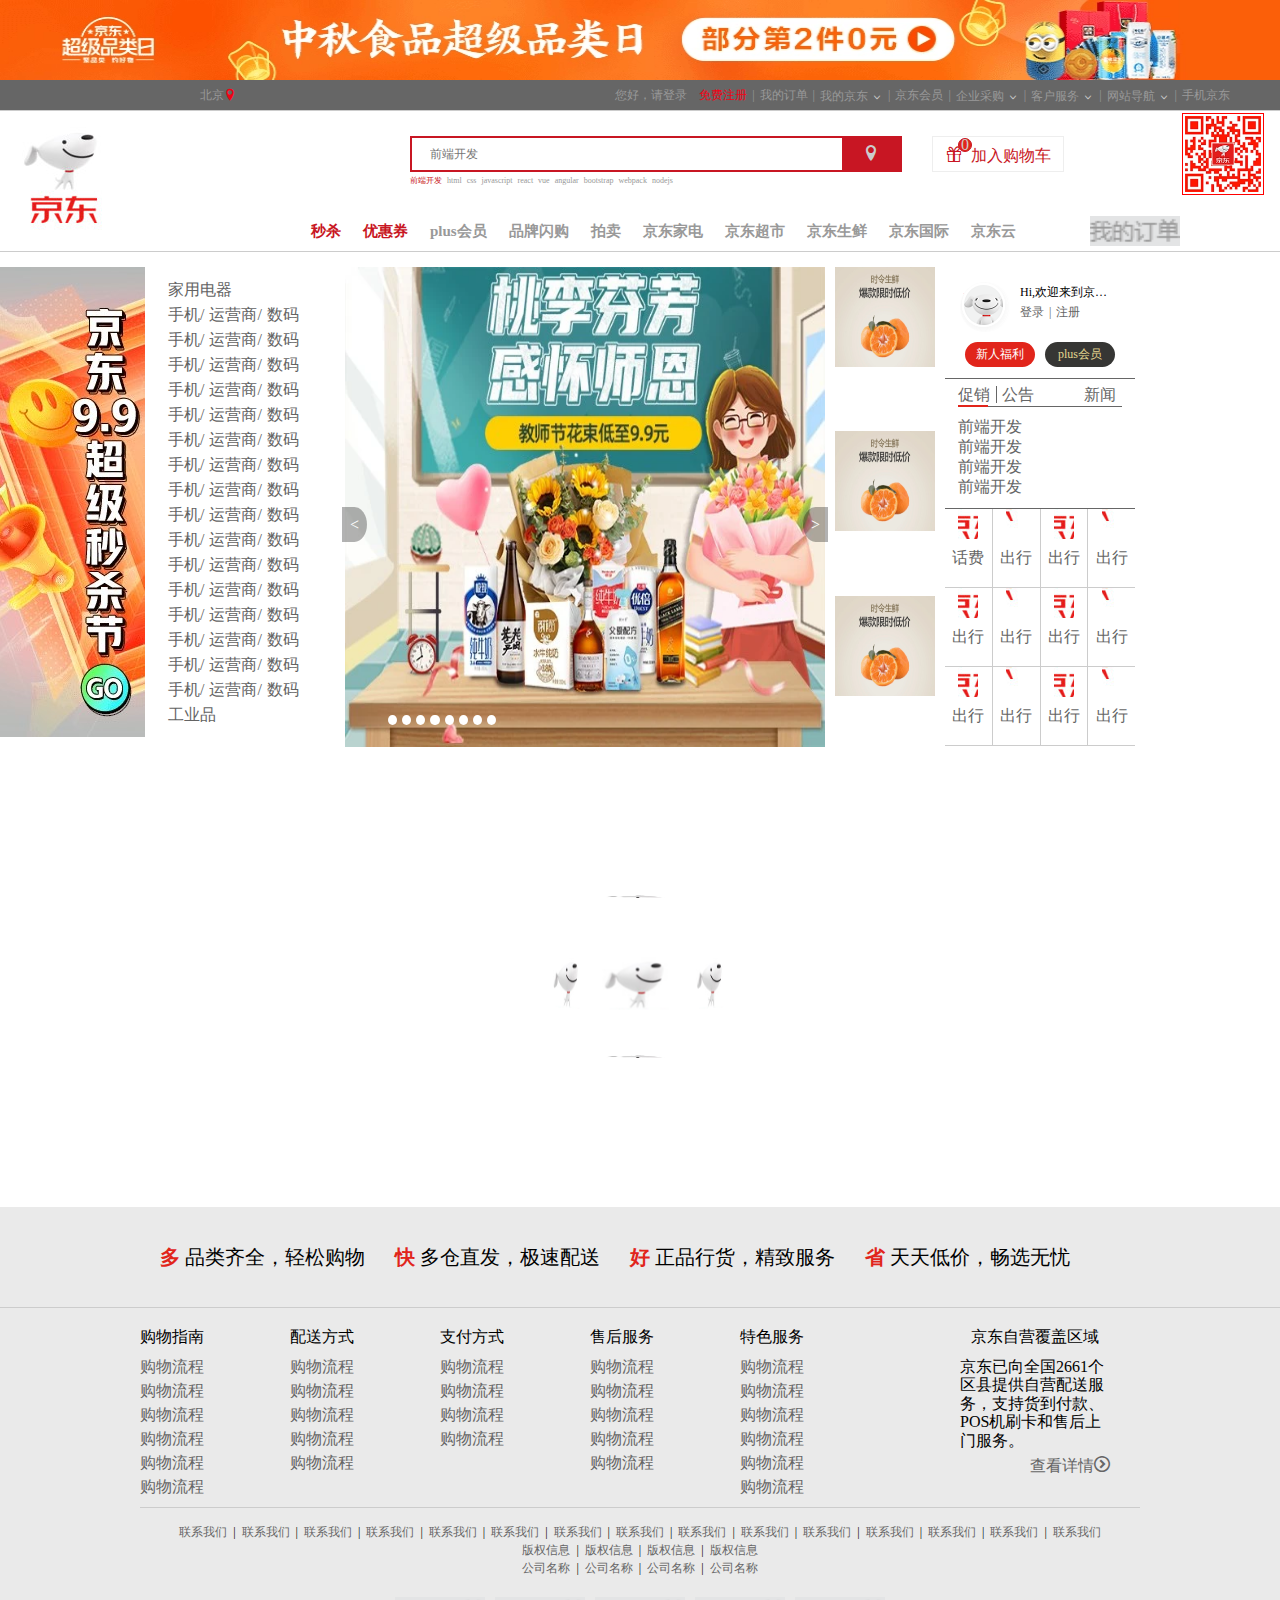
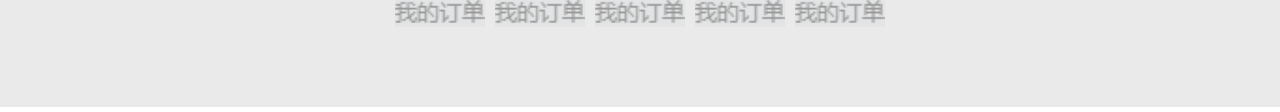
<file: excise_JD/index.html>
<!DOCTYPE html>
<html lang="en">
<head>
    <meta charset="UTF-8">
    <meta http-equiv="X-UA-Compatible" content="IE=edge">
    <meta name="viewport" content="width=device-width, initial-scale=1.0">
    <link rel="stylesheet" href="css/normalize.css">  <!-- css注释 -->
    <link rel="stylesheet" href="css/base.css">
    <link rel="stylesheet" href="css/index.css">
    <link rel="stylesheet" href="css/rot.css">
    <link rel="shortcut icon" href="favicon.ico" type="image/x-icon">  <!--网页图标 -->

    <title>京东(JD.COM)-正品低价、品质保障、配送及时、轻松购物！</title>
    <meta name="viewport" content="width=device-width, initial-scale=1.0, maximum-scale=1.0, user-scalable=yes"/>
    <meta name="description"
          content="京东JD.COM-专业的综合网上购物商城，为您提供正品低价的购物选择、优质便捷的服务体验。商品来自全球数十万品牌商家，囊括家电、手机、电脑、服装、居家、母婴、美妆、个护、食品、生鲜等丰富品类，满足各种购物需求。"/>
    <meta name="Keywords" content="网上购物,网上商城,家电,手机,电脑,服装,居家,母婴,美妆,个护,食品,生鲜,京东"/>
</head>
<body>
    <!-- 顶端 -->
    <header>
        <div class="w">
            <a href="https://prodev.jd.com/mall/active/3LgzJtYxvSqCYReKnD2SnmVxTyqQ/index.html?babelChannel=ttt63&extension_id=[base64]&jd_pop=98d007d9-390a-4170-b1c5-8ce11dc4209a&abt=2">
                <img src="jd-top.png" alt="" width=100% height="80px">
            </a>
        </div>
    </header>
    <!-- 导航栏 -->
    <div class="shortcut">
        <div class="w">
            <ul class="fl city">
                <li>北京</li>
                <i class="f10"></i>
            </ul>
            <ul class="fr index">
                <li>
                    <a href="#">您好，请登录</a>
                     &nbsp;&nbsp;
                    <a href="#" class="f10">免费注册</a>
                </li>
                <li class="space">|</li>
                <li>
                    <a href="#">我的订单</a>
                </li>
                <li class="space">|</li>
                <li>
                    <a href="#">我的京东</a>
                    <i></i>
                </li>
                <li class="space">|</li>
                <li>
                    <a href="#">京东会员</a>
                </li>
                <li class="space">|</li>
                <li>
                    <a href="#">企业采购</a>
                    <i></i>
                </li>
                <li class="space">|</li>
                <li>
                    <a href="#">客户服务</a>
                    <i></i>
                </li>
                <li class="space">|</li>
                <li>
                    <a href="#">网站导航</a>
                    <i></i>
                </li>
                <li class="space">|</li>
                <li>
                    <a href="#" class="mobile">手机京东
                        <img src="images/jd.png" alt="">
                    </a>
                </li>
            </ul>
        </div>
        
    </div>
    <div class="middle">
        <div class="logo">
            <h1 >
                <a href="#"></a>
            </h1>
        </div>
        <!-- 搜索框 -->
        <div class="form">
            <input type="text" placeholder="前端开发">
            <button><i></i></button>
        </div>
        <!-- 购物车 -->
        <div class="shopCar">
            <a href="#">
                <i></i>
                <span>0</span>
                加入购物车                
            </a>
        </div>
        <!-- 关键字 -->
        <div class="hotwords">
            <a href="#" class="f10">前端开发</a>
            <a href="#">html</a>
            <a href="#">css</a>
            <a href="#">javascript</a>
            <a href="#">react</a>
            <a href="#">vue</a>
            <a href="#">angular</a>
            <a href="#">bootstrap</a>
            <a href="#">webpack</a>
            <a href="#">nodejs</a>
        </div>
        <!-- 子栏目 -->
        <div class="navitems">
            <ul>
                <li><a href="#" class="f10">秒杀</a></li>
                <li><a href="#" class="f10">优惠券</a></li>
                <li><a href="#">plus会员</a></li>
                <li><a href="#">品牌闪购</a></li>
            </ul>
            <ul>
                <li><a href="#">拍卖</a> </li>
                <li><a href="#">京东家电</a> </li>
                <li><a href="#">京东超市</a> </li>
                <li><a href="#">京东生鲜</a> </li>
                <li><a href="#">京东国际</a> </li>
                <li><a href="#">京东云</a> </li>
            </ul>
        </div>
        <!-- 广告位 -->
        <div class="super">
            <a href="#"><img src="images/super.png" alt=""></a>
        </div>
    </div>
    <!-- 中间部分 -->
    <div class="grid">
        <div class="grid-col1 fl">
            <!-- 侧边广告 -->
            <div class="ad">
                <img src="images/ji617.jpg" alt="" class="ad-l">
                <img src="images/ji618.png" alt="" class="ad-r">

            </div>
            <!-- 边栏 -->
            <ul>
                <li><a href="#">家用电器</a></li>
                <li><a href="#">手机</a>/<a href="#">运营商</a>/<a href="#">数码</a></li>
                <li><a href="#">手机</a>/<a href="#">运营商</a>/<a href="#">数码</a></li>
                <li><a href="#">手机</a>/<a href="#">运营商</a>/<a href="#">数码</a></li>
                <li><a href="#">手机</a>/<a href="#">运营商</a>/<a href="#">数码</a></li>
                <li><a href="#">手机</a>/<a href="#">运营商</a>/<a href="#">数码</a></li>
                <li><a href="#">手机</a>/<a href="#">运营商</a>/<a href="#">数码</a></li>
                <li><a href="#">手机</a>/<a href="#">运营商</a>/<a href="#">数码</a></li>
                <li><a href="#">手机</a>/<a href="#">运营商</a>/<a href="#">数码</a></li>
                <li><a href="#">手机</a>/<a href="#">运营商</a>/<a href="#">数码</a></li>
                <li><a href="#">手机</a>/<a href="#">运营商</a>/<a href="#">数码</a></li>
                <li><a href="#">手机</a>/<a href="#">运营商</a>/<a href="#">数码</a></li>
                <li><a href="#">手机</a>/<a href="#">运营商</a>/<a href="#">数码</a></li>
                <li><a href="#">手机</a>/<a href="#">运营商</a>/<a href="#">数码</a></li>
                <li><a href="#">手机</a>/<a href="#">运营商</a>/<a href="#">数码</a></li>
                <li><a href="#">手机</a>/<a href="#">运营商</a>/<a href="#">数码</a></li>
                <li><a href="#">手机</a>/<a href="#">运营商</a>/<a href="#">数码</a></li>
                <li><a href="#">工业品</a></li>
            </ul>
        </div>
        <div class="grid-col2 fl">
            <!-- 中间部分大图 -->
            <div class="col2-l">
                <a href="#"><img src="images/l.jpg" alt=""></a>
                <a href="#" class="arrow-l"><</a>
                <a href="#" class="arrow-r">></a>
                <a href="#" class="circle">
                    <i></i>
                    <i></i>
                    <i></i>
                    <i></i>
                    <i></i>
                    <i></i>
                    <i></i>
                    <i></i>
                </a>
            </div>
            <!-- 右边三组小图 -->
            <div class="col2-r">
                <a href="#"><img src="images/r.jpg" alt=""></a>
                <a href="#"><img src="images/r.jpg" alt=""></a>
                <a href="#"><img src="images/r.jpg" alt=""></a>
            </div>
        </div>
        <div class="grid-col3 fr">
            <!-- 右侧上：注册/登录部分 -->
            <div class="user">
                <div class="logint">
                    Hi,欢迎来到京东！</br>
                    <a href="#">登录</a>
                    <i>|</i>
                    <a href="#">注册</a>
                    <img src="images/pic.PNG" alt="">
                </div>
                <div class="loginb">
                    <div class="loginbl"><a href="#">新人福利</a></div>
                    <div class="loginbr"><a href="#">plus会员</a></div>
                </div>
            </div>
            <!-- 右侧中：新闻部分 -->
            <div class="news">
                <div class="newst">
                    <a href="#" class="cuxiao">促销</a>
                    <a href="#" class="gg">公告</a>
                    <a href="#" class="more">新闻</a>
                    <div></div>
                </div>
                <div class="newsb">
                    <ul>
                        <li><a href="#">前端开发</a></li>
                        <li><a href="#">前端开发</a></li>
                        <li><a href="#">前端开发</a></li>
                        <li><a href="#">前端开发</a></li>
                    </ul>
                </div>

            </div>
            <!-- 右侧下：拓展部分 -->
            <div class="expands">
                <ul>
                    <li><i></i><a href="#">话费</a></li>
                    <li><i></i><a href="#">出行</a></li>
                    <li><i></i><a href="#">出行</a></li>
                    <li><i></i><a href="#">出行</a></li>
                    <li><i></i><a href="#">出行</a></li>
                    <li><i></i><a href="#">出行</a></li>
                    <li><i></i><a href="#">出行</a></li>
                    <li><i></i><a href="#">出行</a></li>
                    <li><i></i><a href="#">出行</a></li>
                    <li><i></i><a href="#">出行</a></li>
                    <li><i></i><a href="#">出行</a></li>
                    <li><i></i><a href="#">出行</a></li>

                </ul>
            </div>
        </div>
    </div>
    <!-- 无其他商品图，制作了一个三维旋转图 -->
    <div class="rotateimg">
        <div></div>
        <div></div>
        <div></div>
        <div></div>
        <div></div>
        <div></div>
        <div></div>
        <div></div>

    </div>

    <!-- 底部 -->
    <footer>
        <!-- 特色介绍 -->
        <div class="server">
            <ul>
                <div><li><h5>多</h5><p>品类齐全，轻松购物</p> </li></div>
                <div><li><h5>快</h5><p>多仓直发，极速配送</p> </li></div>
                <div><li><h5>好</h5><p>正品行货，精致服务</p> </li></div>
                <div><li><h5>省</h5><p>天天低价，畅选无忧</p> </li></div>
            </ul>
        </div>
        <!-- 帮助模块 -->
        <div class="help">
            <div class="fl">
                <dl>
                    <dt>购物指南</dt>
                    <dd><a href="#">购物流程</a> </dd>
                    <dd><a href="#">购物流程</a> </dd>
                    <dd><a href="#">购物流程</a> </dd>
                    <dd><a href="#">购物流程</a> </dd>
                    <dd><a href="#">购物流程</a> </dd>
                    <dd><a href="#">购物流程</a> </dd>
                </dl>
            </div>
            <div class="fl">
                <dl>
                    <dt>配送方式</dt>
                    <dd><a href="#">购物流程</a> </dd>
                    <dd><a href="#">购物流程</a> </dd>
                    <dd><a href="#">购物流程</a> </dd>
                    <dd><a href="#">购物流程</a> </dd>
                    <dd><a href="#">购物流程</a> </dd>
                </dl>
            </div>
            <div class="fl">
                <dl>
                    <dt>支付方式</dt>
                    <dd><a href="#">购物流程</a> </dd>
                    <dd><a href="#">购物流程</a> </dd>
                    <dd><a href="#">购物流程</a> </dd>
                    <dd><a href="#">购物流程</a> </dd>
                </dl>
            </div>
            <div class="fl">
                <dl>
                    <dt>售后服务</dt>
                    <dd><a href="#">购物流程</a> </dd>
                    <dd><a href="#">购物流程</a> </dd>
                    <dd><a href="#">购物流程</a> </dd>
                    <dd><a href="#">购物流程</a> </dd>
                    <dd><a href="#">购物流程</a> </dd>
                </dl>
            </div>
            <div class="fl">
                <dl>
                    <dt>特色服务</dt>
                    <dd><a href="#">购物流程</a> </dd>
                    <dd><a href="#">购物流程</a> </dd>
                    <dd><a href="#">购物流程</a> </dd>
                    <dd><a href="#">购物流程</a> </dd>
                    <dd><a href="#">购物流程</a> </dd>
                    <dd><a href="#">购物流程</a> </dd>
                </dl>
            </div>
            <div class="fr">
                <dl>
                    <dt>京东自营覆盖区域</dt>
                    <dd>京东已向全国2661个区县提供自营配送服务，支持货到付款、POS机刷卡和售后上门服务。</dd>
                    <dd><a href="#">查看详情<i></i></a></dd>
                </dl>
            </div>
        </div>
        <!-- 版权部分 -->
        <div class="copyright">
            <div class="ctop">
                <ul>
                    <li><a href="#">联系我们</a></li>
                    <li>|</li>
                    <li><a href="#">联系我们</a></li>
                    <li>|</li>
                    <li><a href="#">联系我们</a></li>
                    <li>|</li>
                    <li><a href="#">联系我们</a></li>
                    <li>|</li>
                    <li><a href="#">联系我们</a></li>
                    <li>|</li>
                    <li><a href="#">联系我们</a></li>
                    <li>|</li>
                    <li><a href="#">联系我们</a></li>
                    <li>|</li>
                    <li><a href="#">联系我们</a></li>
                    <li>|</li>
                    <li><a href="#">联系我们</a></li>   
                    <li>|</li>
                    <li><a href="#">联系我们</a></li> 
                    <li>|</li>
                    <li><a href="#">联系我们</a></li> 
                    <li>|</li>
                    <li><a href="#">联系我们</a></li> 
                    <li>|</li>
                    <li><a href="#">联系我们</a></li> 
                    <li>|</li>
                    <li><a href="#">联系我们</a></li> 
                    <li>|</li>
                    <li><a href="#">联系我们</a></li>            
                </ul>
            </div>
            <div class="cmid">
                <ul>
                    <li><a href="#">版权信息</a></li>
                    <li>|</li>
                    <li><a href="#">版权信息</a></li>
                    <li>|</li>
                    <li><a href="#">版权信息</a></li>
                    <li>|</li>
                    <li><a href="#">版权信息</a></li>
                </ul>
                <ul>
                    <li><a href="#">公司名称</a></li>
                    <li>|</li>
                    <li><a href="#">公司名称</a></li>
                    <li>|</li>
                    <li><a href="#">公司名称</a></li>
                    <li>|</li>
                    <li><a href="#">公司名称</a></li>
                </ul>
                <ul></ul>
            </div>
            <!-- 合作单位图片 -->
            <div class="footima">
                <ul>
                    <li><a href="#"><img src="images/super.png" alt=""></a> </li>
                    <li><a href="#"><img src="images/super.png" alt=""></a> </li>
                    <li><a href="#"><img src="images/super.png" alt=""></a> </li>
                    <li><a href="#"><img src="images/super.png" alt=""></a> </li>
                    <li><a href="#"><img src="images/super.png" alt=""></a> </li>

                </ul>
            </div>
        </div>

    </footer>

</body>
</html>
</file>
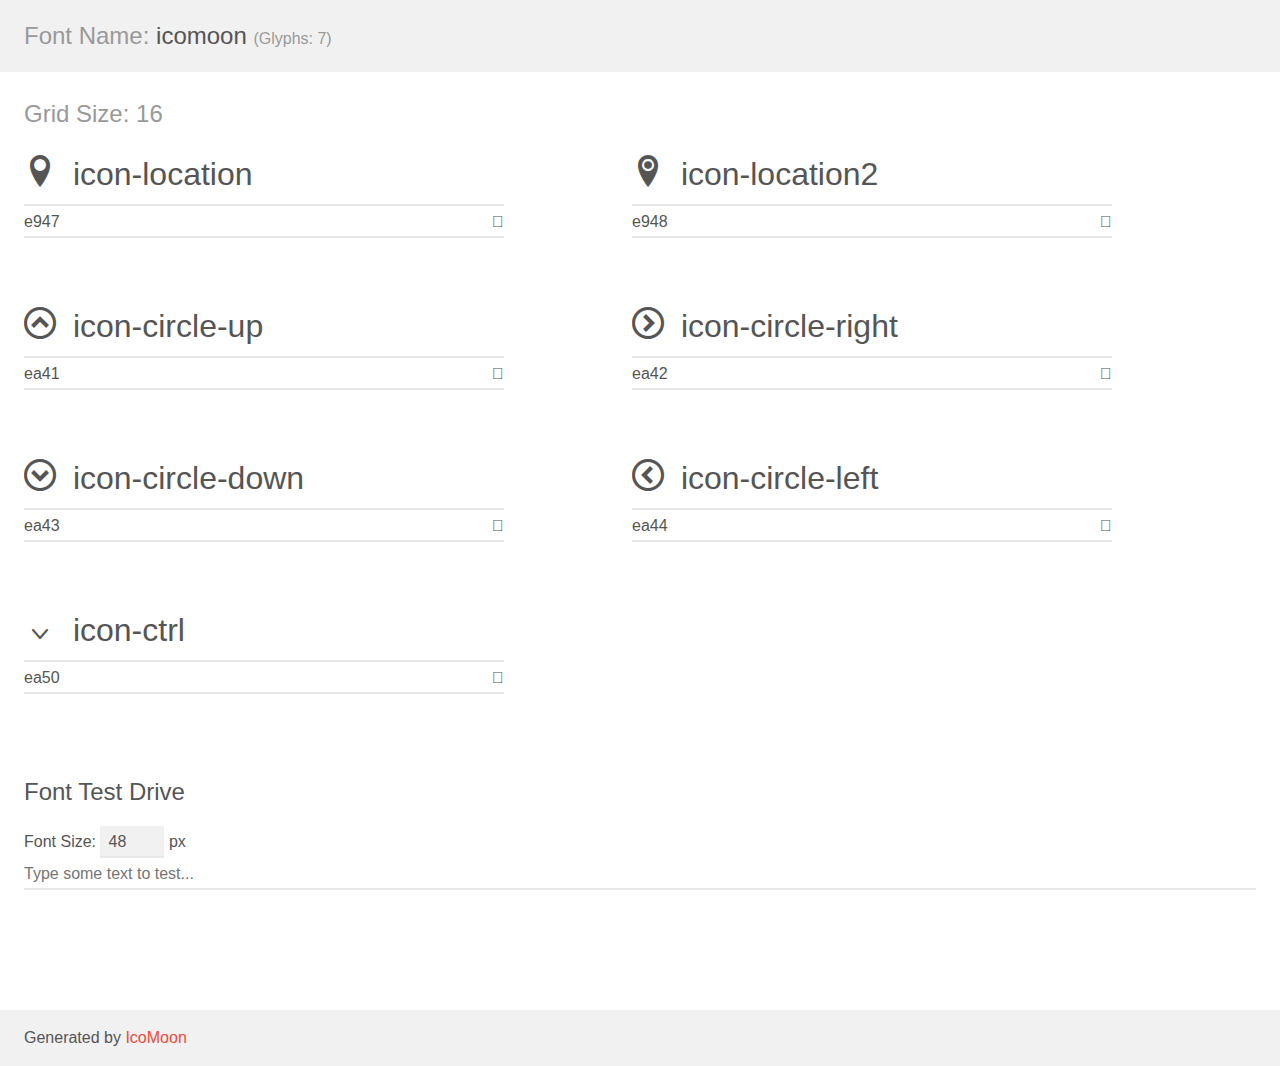
<file: excise_JD/icomoon/demo.html>
<!doctype html>
<html>
<head>
    <meta charset="utf-8">
    <title>IcoMoon Demo</title>
    <meta name="description" content="An Icon Font Generated By IcoMoon.io">
    <meta name="viewport" content="width=device-width, initial-scale=1">
    <link rel="stylesheet" href="demo-files/demo.css">
    <link rel="stylesheet" href="style.css"></head>
<body>
    <div class="bgc1 clearfix">
        <h1 class="mhmm mvm"><span class="fgc1">Font Name:</span> icomoon <small class="fgc1">(Glyphs:&nbsp;7)</small></h1>
    </div>
    <div class="clearfix mhl ptl">
        <h1 class="mvm mtn fgc1">Grid Size: 16</h1>
        <div class="glyph fs1">
            <div class="clearfix bshadow0 pbs">
                <span class="icon-location"></span>
                <span class="mls"> icon-location</span>
            </div>
            <fieldset class="fs0 size1of1 clearfix hidden-false">
                <input type="text" readonly value="e947" class="unit size1of2" />
                <input type="text" maxlength="1" readonly value="&#xe947;" class="unitRight size1of2 talign-right" />
            </fieldset>
            <div class="fs0 bshadow0 clearfix hidden-true">
                <span class="unit pvs fgc1">liga: </span>
                <input type="text" readonly value="location, map-marker" class="liga unitRight" />
            </div>
        </div>
        <div class="glyph fs1">
            <div class="clearfix bshadow0 pbs">
                <span class="icon-location2"></span>
                <span class="mls"> icon-location2</span>
            </div>
            <fieldset class="fs0 size1of1 clearfix hidden-false">
                <input type="text" readonly value="e948" class="unit size1of2" />
                <input type="text" maxlength="1" readonly value="&#xe948;" class="unitRight size1of2 talign-right" />
            </fieldset>
            <div class="fs0 bshadow0 clearfix hidden-true">
                <span class="unit pvs fgc1">liga: </span>
                <input type="text" readonly value="location2, map-marker2" class="liga unitRight" />
            </div>
        </div>
        <div class="glyph fs1">
            <div class="clearfix bshadow0 pbs">
                <span class="icon-circle-up"></span>
                <span class="mls"> icon-circle-up</span>
            </div>
            <fieldset class="fs0 size1of1 clearfix hidden-false">
                <input type="text" readonly value="ea41" class="unit size1of2" />
                <input type="text" maxlength="1" readonly value="&#xea41;" class="unitRight size1of2 talign-right" />
            </fieldset>
            <div class="fs0 bshadow0 clearfix hidden-true">
                <span class="unit pvs fgc1">liga: </span>
                <input type="text" readonly value="circle-up, up3" class="liga unitRight" />
            </div>
        </div>
        <div class="glyph fs1">
            <div class="clearfix bshadow0 pbs">
                <span class="icon-circle-right"></span>
                <span class="mls"> icon-circle-right</span>
            </div>
            <fieldset class="fs0 size1of1 clearfix hidden-false">
                <input type="text" readonly value="ea42" class="unit size1of2" />
                <input type="text" maxlength="1" readonly value="&#xea42;" class="unitRight size1of2 talign-right" />
            </fieldset>
            <div class="fs0 bshadow0 clearfix hidden-true">
                <span class="unit pvs fgc1">liga: </span>
                <input type="text" readonly value="circle-right, right5" class="liga unitRight" />
            </div>
        </div>
        <div class="glyph fs1">
            <div class="clearfix bshadow0 pbs">
                <span class="icon-circle-down"></span>
                <span class="mls"> icon-circle-down</span>
            </div>
            <fieldset class="fs0 size1of1 clearfix hidden-false">
                <input type="text" readonly value="ea43" class="unit size1of2" />
                <input type="text" maxlength="1" readonly value="&#xea43;" class="unitRight size1of2 talign-right" />
            </fieldset>
            <div class="fs0 bshadow0 clearfix hidden-true">
                <span class="unit pvs fgc1">liga: </span>
                <input type="text" readonly value="circle-down, down3" class="liga unitRight" />
            </div>
        </div>
        <div class="glyph fs1">
            <div class="clearfix bshadow0 pbs">
                <span class="icon-circle-left"></span>
                <span class="mls"> icon-circle-left</span>
            </div>
            <fieldset class="fs0 size1of1 clearfix hidden-false">
                <input type="text" readonly value="ea44" class="unit size1of2" />
                <input type="text" maxlength="1" readonly value="&#xea44;" class="unitRight size1of2 talign-right" />
            </fieldset>
            <div class="fs0 bshadow0 clearfix hidden-true">
                <span class="unit pvs fgc1">liga: </span>
                <input type="text" readonly value="circle-left, left5" class="liga unitRight" />
            </div>
        </div>
        <div class="glyph fs1">
            <div class="clearfix bshadow0 pbs">
                <span class="icon-ctrl"></span>
                <span class="mls"> icon-ctrl</span>
            </div>
            <fieldset class="fs0 size1of1 clearfix hidden-false">
                <input type="text" readonly value="ea50" class="unit size1of2" />
                <input type="text" maxlength="1" readonly value="&#xea50;" class="unitRight size1of2 talign-right" />
            </fieldset>
            <div class="fs0 bshadow0 clearfix hidden-true">
                <span class="unit pvs fgc1">liga: </span>
                <input type="text" readonly value="ctrl, control" class="liga unitRight" />
            </div>
        </div>
    </div>

    <!--[if gt IE 8]><!-->
    <div class="mhl clearfix mbl">
        <h1>Font Test Drive</h1>
        <label>
            Font Size: <input id="fontSize" type="number" class="textbox0 mbm"
            min="8" value="48" />
            px
        </label>
        <input id="testText" type="text" class="phl size1of1 mvl"
        placeholder="Type some text to test..." value=""/>
        <div id="testDrive" class="icon-" style="font-family: icomoon">&nbsp;
        </div>
    </div>
    <!--<![endif]-->
    <div class="bgc1 clearfix">
        <p class="mhl">Generated by <a href="https://icomoon.io/app">IcoMoon</a></p>
    </div>

    <script src="demo-files/demo.js"></script>
</body>
</html>
</file>
<file: excise_JD/css/base.css>
.w{
    width: 100%;
    margin: 0 auto;
}
@font-face {              /*声明字体 */
    font-family: 'icomoon';
    src:  url('../fonts/icomoon.eot?5e9p6o');
    src:  url('../fonts/icomoon.eot?5e9p6o#iefix') format('embedded-opentype'),
      url('../fonts/icomoon.ttf?5e9p6o') format('truetype'),
      url('../fonts/icomoon.woff?5e9p6o') format('woff'),
      url('../fonts/icomoon.svg?5e9p6o#icomoon') format('svg');
    font-weight: normal;
    font-style: normal;
    font-display: block;
  }


header{
    height: 80px;
    background-color: #200000;
}
*{
    margin: 0px;
    padding: 0px;
}
h1{
    margin: 0px;
    padding: 0px;
}
input,button{
    border: 0;
    outline: none;
}
ul{
    list-style: none;
}

.fl{
    float: left;
}
.fr{
    float: right;
}
/* 导航栏 */
.shortcut{
    background-color: #666;
    height: 30px;
    line-height: 30px;
    font-size: 12px;
    color:#999;

}
.city{
    margin-left: 200px;
}
.shortcut li{
    float: left;
}
.shortcut a{
    text-decoration: none;
    color: #999;
}
.shortcut a:hover{
    text-decoration: none;
    color: #c81623;
}
.shortcut .space{
    margin-left: 5px;
    margin-right: 5px;
}
.shortcut .index{
    margin-right: 50px;
}
.shortcut .f10{
    color: #f10215;
}
.shortcut i{
    font-family: "icomoon";
    font-style: normal;
    color: #ccc;
}
.shortcut .mobile{
    position: relative;
}
.shortcut .mobile img{
    position: absolute;
    left: 0px;
    top: 25px;
    width: 76px;
    height: 76px;
    border: 1px solid #f00;
    padding: 2px;
    z-index: 99;
}

/* 中间部分 */
.middle{
    height: 140px;
    line-height: 140px;
    color: #999;
    background-color: #fff;
    border-top: 1px solid #ccc;
    border-bottom: 1px solid #ccc;
    position: relative;

}
.middle .logo{
    position: absolute;
}
.middle .logo a{
    display: block;
    background: #fff url("../images/logo.png") no-repeat;
    width: 135px;
    height: 140px;
    line-height: 140px;
    position: relative;
    float: left;
    top: 0px;
    left: 0px;
}
.middle .form{
    width: 488px;
    height: 32px;
    border: 2px solid #c81623;
    position: relative;
    float: left;
    top: 25px;
    left: 410px;

}
.middle .form input{
    width: 367px;
    height: 26px;
    padding: 2px 44px 2px 17px;
    line-height: 26px;
    font-size: 12px;
    border: 1px solid transparent;
    position: relative;
    float: left;
}
.middle .form button{
    width: 58px;
    height: 32px;
    position: relative;
    float: left;
    background-color: #c81623;

}
.middle .form i{
    font-family: "icomoon";
    font-style: normal;
    color: #ccc;
}

/* 购物车 */
.middle .shopCar{
    position: relative;
    float: left;
    top: 25px;
    left: 440px;
    width: 130px;
    height: 34px;
    line-height: 34px;
    background-color: #fff;
    border:1px solid #eee;
    text-align: center;

}
.middle .shopCar a{
    text-decoration: none;
    color: #c81623;
}
.middle .shopCar i{
    font-family: 'icomoon';
    font-style: normal;
    color: #c81623;
    margin-right: 5px;
}
.middle .shopCar span{
    width: 12px;
    height: 12px;
    line-height: 12px;
    color: #ccc;
    border-radius: 12px 12px;
    border: 1px solid #c81623;
    background-color: #e1251b;
    position: absolute;
    top: 1px;
    left: 25px;
}

.middle .hotwords{
    position: absolute;
    width: 500px;
    left:410px;
    top: 0px;
}
.middle .hotwords a{
    float: left;
    margin-right: 5px;
    text-decoration: none;
    color: #999;
    font-size: 8px; 
}
.middle .hotwords a:hover{
    color: #e1251b;
}
.middle .hotwords .f10{
    color: #c81623;
}

.middle .navitems{
    height: 60px;
    position: absolute;
    bottom: 0px;
    left: 300px;
}
.navitems ul{
    position: relative;
    float: left;
    height: 60px;
}
.navitems ul li{
    float: left;
    position: relative;
    bottom: -20px;
    height: 40px;
    line-height: 40px;
    font-size: 15px;
    font-weight: 700;
    margin-left: 11px;
    margin-right: 11px;

}
.navitems ul li a{
    text-decoration: none;
    color: #999;
    list-style: none;
}
.navitems ul li a:hover{
    color: #e1251b;
}
.navitems ul .f10{
    color: #c81623;
}
.middle .super{
    position: absolute;
    bottom: 5px;
    right: 100px;
    width: 100px;
    height: 50px;
}
.middle .super a{
    margin: 0;
    padding: 0;
    list-style: none;
}
.middle .super a img{
    position: absolute;
    bottom: 0px;
    right: 0px;
    width: 90px;
    height: 30px;
}
/* 底部 */
footer{
    margin-top: 5px;
    height: 500px;
    background-color: #EAEAEA;
}
footer .server{
    height: 100px;
    border-bottom: 1px solid #ccc;
    text-align: center;
    
}
footer .server ul{
    position: relative;
    top:29px;
    width: 990px;
    margin-left: auto;
    margin-right: auto;  
}
footer .server ul div{
    margin: 0;
    padding: 0;
    float: left;
    
    height: 42px;
    line-height: 42px;
    margin-left: 15px;
    margin-right: 15px;
}
footer .server ul div li h5{
    float: left;
    font-size: 20px;
    font-weight: 700;
    margin-right: 5px;
    color: #e1251b;
}
footer .server ul div li p{
    float: left;
    font-size: 20px;
}
footer .help{
    width:1000px;
    height: 200px;
    margin-left: auto;
    margin-right: auto;
    padding-top: 20px;
    box-sizing: border-box;
    border-bottom: 1px solid #ccc;
}
footer .help dl{
    width: 150px;
}
footer .help dt{
    height: 30px;
}
footer .help a{
    text-decoration: none;
    color: #666;
}
footer .help .fl dd{
    height: 24px;
}
footer .help a:hover{
    color: #e1251b;
}
footer .help .fr{
    width: 180px;
}
footer .help .fr dt{
    text-align: center;
}
footer .help .fr dd{
    float: right;
    padding-bottom: 5px;
}
footer .help i{
    font-family: 'icomoon';
    font-style: normal;
}
footer .copyright{
    width:1000px;
    height: 204px;
    margin-left:auto;
    margin-right: auto;
    padding-top: 15px;;
    box-sizing: border-box;
    
}
footer .copyright ul{
    display: flex;
    justify-content: center;
}
footer .copyright ul li{
    float: left;
    height: 18px;
    line-height: 18px;
    margin-left: 3px;
    margin-right: 3px;
    font-size: 12px;
}

footer .copyright li a{
    text-decoration: none;
    color: #666;
}

footer .footima{
    position: relative;
    bottom: -20px;
    height: 30px;
    line-height: 30px;
}

footer .footima ul li{
    margin-left: 5px;
    margin-right: 5px;
}
</file>
<file: excise_JD/css/index.css>
/* 中间部分 */
.grid{
    width: 990px;
    height: 480px;
    margin-top: 15px;
    margin-left: auto;
    margin-right: auto;
}
/* 左边盒子 */
.grid-col1{
    float: left;
    width: 190px;
    height: 100%;
    color: #636363;
    position: relative;
}
.ad{
    width: 190px;
    height: 480px;
    position: absolute;
    left: -354px;
}
.ad .ad-r{
    position: absolute;
    left: 354px;
    top: 0px;
    width: 0px;
    height: 480px;
    z-index: 999;
    transition: all 0.8s;
}
.ad:hover .ad-r{
    width: 990px;
}

.grid-col1 ul{
    padding-top: 10px;
}
.grid-col1 li{
    padding-left: 18px;
    height: 25px;
    line-height: 25px;
}
.grid-col1 li:hover{
    background-color:  #ccc;;
}
.grid-col1 ul a{
    text-decoration: none;
    margin-left: 5px;
    color: #636363;
}
.grid-col1 ul a:hover{
    color: #e1251b;
    
}
/* 中间盒子 */
.grid-col2{
    width: 590px;
    height: 100%;
    margin-left: 10px;
}
.grid-col2 a{
    text-decoration: none;
    color: #fff;
}
.grid-col2 .col2-l{
    position: relative;
    float: left;
    width: 480px;
    height: 100%;
}
.grid-col2 .col2-l img{
    width: 480px;
    height: 480px;
}
.grid-col2 .col2-l .arrow-l{
    position: absolute;
    top: 50%;
    left: -3px;
    width: 25px;
    height: 35px;
    line-height: 35px;
    text-align: center;
    background-color: rgba(0,0,0,0.3);
    border-radius: 0 50% 50% 0;
}
.grid-col2 .col2-l .arrow-r{
    position: absolute;
    top: 50%;
    right: -3px;
    width: 25px;
    height: 35px;
    line-height: 35px;
    text-align: center;
    background-color: rgba(0,0,0,0.3);
    border-radius: 50% 0 0 50%;
}
.grid-col2 .col2-l .circle{
    height: 15px;
    line-height: 15px;
    width: 113px;
    position: absolute;
    left:43px;
    bottom: 20px;
    display: flex;
    justify-content: center;
}
.circle i{
    width: 10px;
    height: 10px;
    line-height: 10px;
    border-radius: 50%;
    background-color: #fff;
    margin-top: auto;
    margin-bottom: auto;
    margin-right: 5px;
    cursor:default;
}
.circle i:hover{
    border: 2px solid #666;
    width: 10px;
    height: 10px;
    line-height: 10px;
    border-radius: 50%;
    background-color: #fff;
    margin-right: 1px;
}

.grid-col2 .col2-r{
    float: right;
    width: 100px;
    height: 100%;
}

.grid-col2 .col2-r img{
    width: 100px;
    height: 100px;
    margin-bottom: 60px;
}
/* 右边盒子 */
.grid-col3{
    width: 190px;
    height: 100%;

}
.grid-col3 .user{
    height: 112px;
    border-bottom: 1px solid #666;
    background-color: #fff;
    padding: 15px;
    box-sizing: border-box;

}
.user a{
    text-decoration: none;
}

.user .logint{
    width: 95px;
    height: 60px;
    line-height: 20px;
    font-size: 12px;
    white-space: nowrap;
    overflow: hidden;
    text-overflow: ellipsis;
    padding-left: 60px;
    position: relative;
}
.user .logint i{
    margin-left: 2px;
    margin-right: 2px;
    font-style: normal;
    color: #666;
}
.user .logint a{
    color: #666;
}
.user .logint a:hover{
    color: #e1251b;
}
.user .logint img{
    position: absolute;
    width: 50px;
    height: 50px;
    top: 0px;
    left: 0px;
    border-radius: 25px;
}
.user .loginb div{
    height: 25px;
    line-height: 25px;
    width: 70px;
    margin-left: 5px;
    margin-right: 5px;
    border-radius: 12.5px;
    float: left;
    text-align: center;
    font-size: 12px;
}


.user .loginb .loginbl{
    background-color: #e1251b;
}
.user .loginb .loginbl:hover{
    background-color: #f5160a;
}
.user .loginb .loginbl a{
    color: #fff;
}  
.user .loginb .loginbr{
    background-color: #363634;
} 
.user .loginb .loginbr:hover{
    background-color: #f5160a;
} 
.user .loginb .loginbr a{
    color: #e5d790;
}

.grid-col3 .news{
    height: 130px;
    width: 100%;
    border-bottom: 1px solid #666;
    background-color: #fff;
    padding: 7px 13px 0;
    box-sizing: border-box;
}

.news a{
    float: left;
    text-decoration: none;
    width: 38px;
    height: 17px;
    line-height: 17px;
    color: #666;
}
.news .newst{
    height: 20px;
    width: 100%;
    border-bottom: 1px solid #666;
    position: relative;
}
.news .newst a:hover{
    color: #e1251b;
}
.news .newst .cuxiao{
    border-right: 1px solid #666;
}
.gg{
    margin-left: 5px;
}
.news .newst .more{
    float: right;
}
.newst div{
    width: 30px;
    height: 2px;
    border: 1px solid#e1251b;
    box-sizing: border-box;
    position: absolute;
    left: 0px;
    bottom: -1px;

}
.newsb ul{
    padding-top: 10px;
    width: 100%;
}
.newsb ul li a{
    height: 20px;
    width: 100%;
    line-height: 20px;
}
.newsb ul li a:hover{
    color: #e1251b;
}

.grid-col3 .expands{
    height: 238px;
    width: 190px;
    background-color: #fff;
    overflow: hidden;
}
.grid-col3 .expands ul{
    height: 238px;
    width: 191px;
}
.expands li{
    width: 47.75px;
    height: 79px;
    border-right: 1px solid #ccc;
    border-bottom: 1px solid #ccc;
    box-sizing: border-box;
    float: left;
    text-align: center;
} 
.expands ul li a:hover{
    color: #e1251b;
}
.expands ul li a{
    text-decoration: none;
    color: #666;
}

.expands ul li i{
    display: block;
    margin: 0 auto;
    margin-bottom: 10px;
    background: url("../images/logo.png") no-repeat;

}
.expands li:nth-child(1) i{
    width: 20px;
    height: 30px;
    background-position: -50px -80px;
}
.expands li:nth-child(2) i{
    width: 20px;
    height: 30px;
    background-position: -90px -100px;
}
.expands li:nth-child(3) i{
    width: 20px;
    height: 30px;
    background-position: -50px -80px;
}
.expands li:nth-child(4) i{
    width: 20px;
    height: 30px;
    background-position: -90px -100px;
}
.expands li:nth-child(5) i{
    width: 20px;
    height: 30px;
    background-position: -50px -80px;
}
.expands li:nth-child(6) i{
    width: 20px;
    height: 30px;
    background-position: -90px -100px;
}
.expands li:nth-child(7) i{
    width: 20px;
    height: 30px;
    background-position: -50px -80px;
}
.expands li:nth-child(8) i{
    width: 20px;
    height: 30px;
    background-position: -90px -100px;
}
.expands li:nth-child(9) i{
    width: 20px;
    height: 30px;
    background-position: -50px -80px;
}
.expands li:nth-child(10) i{
    width: 20px;
    height: 30px;
    background-position: -90px -100px;
}
.expands li:nth-child(11) i{
    width: 20px;
    height: 30px;
    background-position: -50px -80px;
}
.expands li:nth-child(12) i{
    width: 20px;
    height: 30px;
    background-position: -90px -100px;
}
</file>
<file: excise_JD/css/rot.css>
.rotateimg{
    perspective: 1000px;
    width: 100px;
    height: 60px;
    margin: 200px auto;
    background: url('../images/logo.png') no-repeat;
    /* -webkit-background-size: auto; */
    background-size: cover;
    position: relative;
    transform-style: preserve-3d;
    transition: all 6s;
}

.rotateimg:hover{
    transform: rotateX(360deg) rotateY(180deg);
}
.rotateimg div{
    width: 100%;
    height: 100%;
    background: url("../images/logo.png");
    background-size: cover;
    position: absolute;
    left: 0px;
    top: 0px;
}
.rotateimg div:nth-child(1){
    transform: rotateY(0deg) translateZ(80px);
}
.rotateimg div:nth-child(2){
    transform: rotateY(60deg) translateZ(80px);
}
.rotateimg div:nth-child(3){
    transform: rotateY(120deg) translateZ(80px);
}
.rotateimg div:nth-child(4){
    transform: rotateY(180deg) translateZ(80px);
}
.rotateimg div:nth-child(5){
    transform: rotateY(240deg) translateZ(80px);
}
.rotateimg div:nth-child(6){
    transform: rotateY(300deg) translateZ(80px);
}
.rotateimg div:nth-child(7){
    transform: rotateX(90deg) translateZ(80px);
}
.rotateimg div:nth-child(8){
    transform: rotateX(-90deg) translateZ(80px);
}
</file>
<file: excise_JD/icomoon/demo-files/demo.css>
body {
  padding: 0;
  margin: 0;
  font-family: sans-serif;
  font-size: 1em;
  line-height: 1.5;
  color: #555;
  background: #fff;
}
h1 {
  font-size: 1.5em;
  font-weight: normal;
}
small {
  font-size: .66666667em;
}
a {
  color: #e74c3c;
  text-decoration: none;
}
a:hover, a:focus {
  box-shadow: 0 1px #e74c3c;
}
.bshadow0, input {
  box-shadow: inset 0 -2px #e7e7e7;
}
input:hover {
  box-shadow: inset 0 -2px #ccc;
}
input, fieldset {
  font-family: sans-serif;
  font-size: 1em;
  margin: 0;
  padding: 0;
  border: 0;
}
input {
  color: inherit;
  line-height: 1.5;
  height: 1.5em;
  padding: .25em 0;
}
input:focus {
  outline: none;
  box-shadow: inset 0 -2px #449fdb;
}
.glyph {
  font-size: 16px;
  width: 15em;
  padding-bottom: 1em;
  margin-right: 4em;
  margin-bottom: 1em;
  float: left;
  overflow: hidden;
}
.liga {
  width: 80%;
  width: calc(100% - 2.5em);
}
.talign-right {
  text-align: right;
}
.talign-center {
  text-align: center;
}
.bgc1 {
  background: #f1f1f1;
}
.fgc1 {
  color: #999;
}
.fgc0 {
  color: #000;
}
p {
  margin-top: 1em;
  margin-bottom: 1em;
}
.mvm {
  margin-top: .75em;
  margin-bottom: .75em;
}
.mtn {
  margin-top: 0;
}
.mtl, .mal {
  margin-top: 1.5em;
}
.mbl, .mal {
  margin-bottom: 1.5em;
}
.mal, .mhl {
  margin-left: 1.5em;
  margin-right: 1.5em;
}
.mhmm {
  margin-left: 1em;
  margin-right: 1em;
}
.mls {
  margin-left: .25em;
}
.ptl {
  padding-top: 1.5em;
}
.pbs, .pvs {
  padding-bottom: .25em;
}
.pvs, .pts {
  padding-top: .25em;
}
.unit {
  float: left;
}
.unitRight {
  float: right;
}
.size1of2 {
  width: 50%;
}
.size1of1 {
  width: 100%;
}
.clearfix:before, .clearfix:after {
  content: " ";
  display: table;
}
.clearfix:after {
  clear: both;
}
.hidden-true {
  display: none;
}
.textbox0 {
  width: 3em;
  background: #f1f1f1;
  padding: .25em .5em;
  line-height: 1.5;
  height: 1.5em;
}
#testDrive {
  display: block;
  padding-top: 24px;
  line-height: 1.5;
}
.fs0 {
  font-size: 16px;
}
.fs1 {
  font-size: 32px;
}
</file>
<file: excise_JD/icomoon/style.css>
@font-face {
  font-family: 'icomoon';
  src:  url('fonts/icomoon.eot?5e9p6o');
  src:  url('fonts/icomoon.eot?5e9p6o#iefix') format('embedded-opentype'),
    url('fonts/icomoon.ttf?5e9p6o') format('truetype'),
    url('fonts/icomoon.woff?5e9p6o') format('woff'),
    url('fonts/icomoon.svg?5e9p6o#icomoon') format('svg');
  font-weight: normal;
  font-style: normal;
  font-display: block;
}

[class^="icon-"], [class*=" icon-"] {
  /* use !important to prevent issues with browser extensions that change fonts */
  font-family: 'icomoon' !important;
  speak: never;
  font-style: normal;
  font-weight: normal;
  font-variant: normal;
  text-transform: none;
  line-height: 1;

  /* Better Font Rendering =========== */
  -webkit-font-smoothing: antialiased;
  -moz-osx-font-smoothing: grayscale;
}

.icon-location:before {
  content: "\e947";
}
.icon-location2:before {
  content: "\e948";
}
.icon-circle-up:before {
  content: "\ea41";
}
.icon-circle-right:before {
  content: "\ea42";
}
.icon-circle-down:before {
  content: "\ea43";
}
.icon-circle-left:before {
  content: "\ea44";
}
.icon-ctrl:before {
  content: "\ea50";
}
</file>
